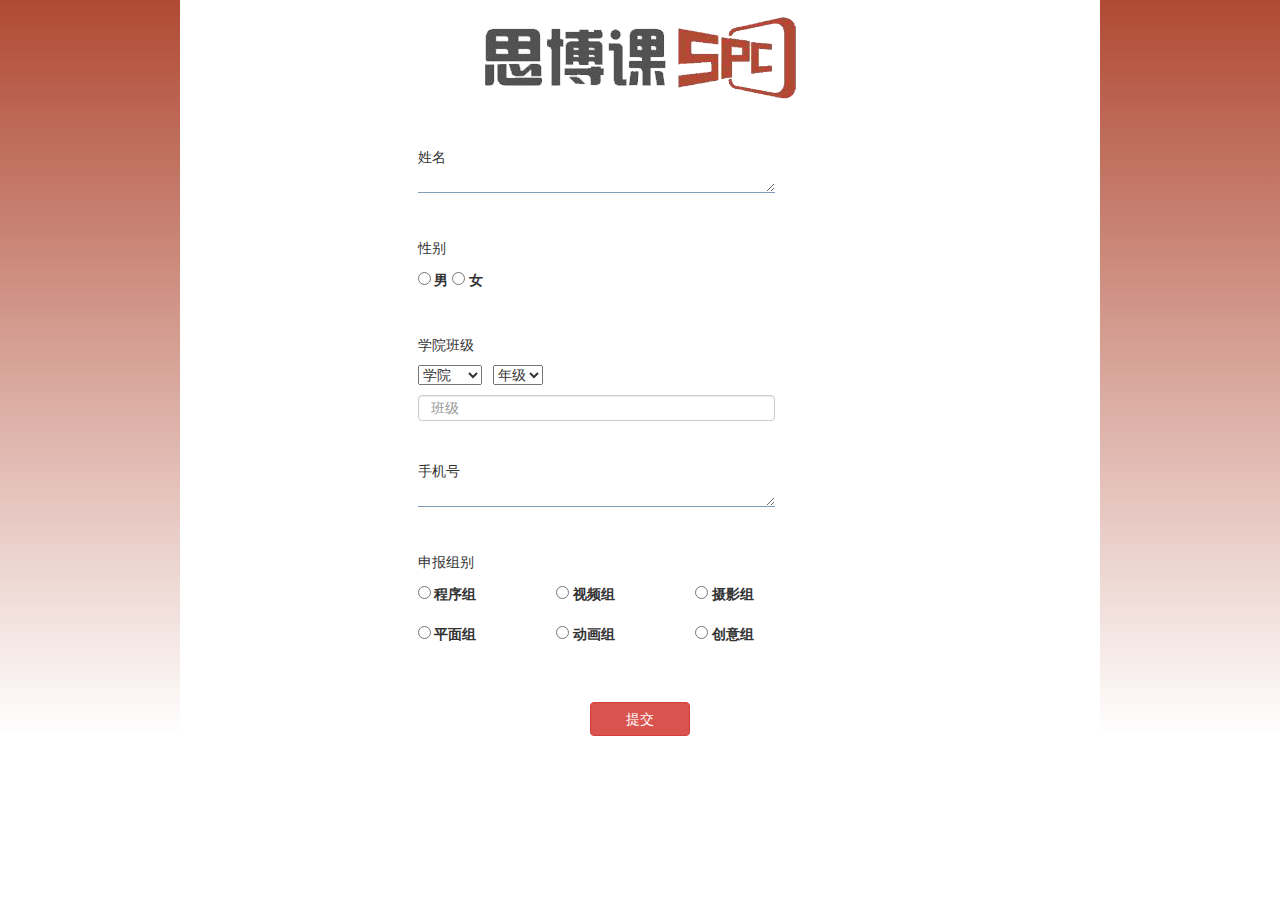
<file: spocweb 7.28/list.html>
<!doctype html>
<html>
<head>
<meta charset="utf-8">
<title>加入我们</title>
	<!-- Bootstrap core CSS -->
    <link href="css/bootstrap.min.css" rel="stylesheet">
    <link href="css/list_style.css" rel="stylesheet">
    <script src="js/bootstrap.min.js"></script>
    <script type="text/javascript" src="js/jquery.min.js"></script>
</head>

<body>
<div class="container-fluid bg">
<div class="container bg1">
	<center>
            <div class="bg2">
            	<div class="text-center"><img src="image/1_02.gif"></div>
            	<div class="list_top">姓名</div>
                <div>
                	<textarea class="underline textarea_style"></textarea>
                </div>
                <div class="list_top">性别</div>
                <div class="list_top1">
                	<input name="q2" value="1" type="radio">
                    <label for="q2_1">男</label>
                    <input name="q2" id="q2_2" value="2" type="radio">
                    <label for="q2_2">女</label>
                </div>
                <!--<div class="list_top">出生年月</div>
                <div>
                	<select name="year1"></select>
                    <select name="month1"></select>
                    <select name="day1"></select>
                    <script>
                        new YMDselect('year1','month1','day1');
                    </script>
                </div>-->
                <div  class="list_top">学院班级</div>
                <div class="list_top1">
                	<select id="s_province" name="s_province"></select>  
                    <select id="s_city" name="s_city" ></select>  
                    <script class="resources library" src="up_file/area.js" type="text/javascript"></script>
                    <script type="text/javascript">_init_area();</script>
                </div>
                <div class="list_top1">
                	<input type="email" class="form-control textarea_style" id="inputEmail3" placeholder="班级">
                </div>
                <div class="list_top">手机号</div>
                <div>
                	<textarea class="underline textarea_style"></textarea>
                </div>
                 <div class="list_top">申报组别</div>
                <div class="list_top1">
                	<ul class="list-unstyled" id="spoc_gruop">
                    	<li>
                        	<input value="1" type="radio">
                            <label>程序组</label>
                        </li>
                        <li>
                        	<input value="1" type="radio">
                            <label>视频组</label>
                        </li>
                        <li>
                        	<input value="1" type="radio">
                            <label>摄影组</label>
                        </li>
						<br><br>
                        <li>
                        	<input value="1" type="radio">
                            <label>平面组</label>
                        </li>
                        <li>
                        	<input value="1" type="radio">
                            <label>动画组</label>
                        </li>
                        <li>
                        	<input type="radio">
                            <label>创意组</label>
                        </li>
                    </ul>
                </div>
                <div class="list_top2 text-center">
                	<button type="button" class="btn btn-danger" style="width:100px;">提交</button>
                </div>
            </div>
            
            <!--<div class="image_wrap_right">
				<script>
					$(document).ready(function(){
					
					//图片显示插件
					
					$.imageFileVisible({wrapSelector: "#image-wrap",   
					
					fileSelector: "#file",
					
					width: 120,
					
					height: 150
					
					});
					
					});
					
                </script>
                <div id="image-wrap"></div>
                <input type="file" id="file">
            </div>-->
      </center>
</div>
</div>
</body>
</html>
</file>
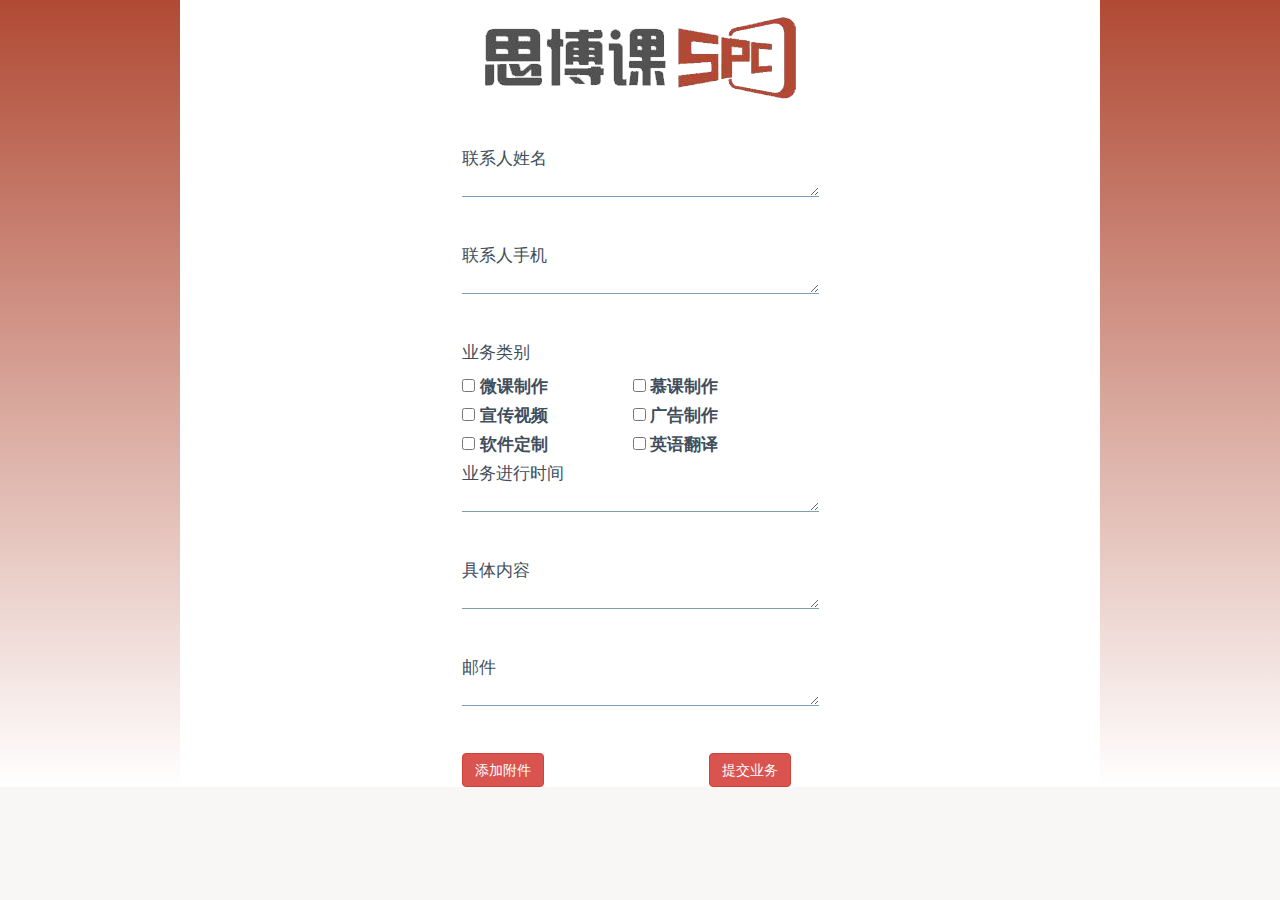
<file: spocweb 7.28/list2.html>
<!doctype html>
<html>
<head>
<meta charset="utf-8">
<meta http-equiv="X-UA-Compatible" content="IE=edge,chrome=1"> 
<meta name="viewport" content="width=device-width, initial-scale=1.0">
<title>业务申请</title>
	<!-- Bootstrap core CSS -->
    <link href="css/bootstrap.min.css" rel="stylesheet">
    <link href="up_file/default.css" rel="stylesheet">
    <link href="up_file/fileinput.css" media="all" rel="stylesheet">
    <link href="css/list_style.css" rel="stylesheet">
    <script src="js/jquery.min.js"></script>
	<script src="js/bootstrap.min.js"></script>
    <script src="up_file/fileinput.js"></script>
    <script src="up_file/fileinput_locale_zh.js"></script>
    
</head>

<body>
<div class="container-fluid bg">
<div class="container bg1">
	<center>
            <div class="bg3">
            	<div class="text-center"><img src="image/1_02.gif"></div>
            	<div class="list_top">联系人姓名</div>
                <div>
                	<textarea class="underline textarea_style"></textarea>
                </div>
            
                <div class="list_top">联系人手机</div>
                <div>
                	<textarea class="underline textarea_style"></textarea>
                </div>
                <div class="list_top">业务类别</div>
                <div>
                	<ul class="list-unstyled" id="spoc_work">
                    	<li>
                        	<input value="1" type="checkbox">
                            <label>微课制作</label>
                        </li>
                         <li>
                        	<input  value="1" type="checkbox">
                            <label>慕课制作</label>
                        </li>
                        <li>
                        	<input value="1" type="checkbox">
                            <label>宣传视频</label>
                        </li>
                        <li>
                        	<input value="1" type="checkbox">
                            <label>广告制作</label>
                        </li>
                        <li>
                        	<input value="1" type="checkbox">
                            <label>软件定制</label>
                        </li>
                        <li>
                        	<input value="1" type="checkbox">
                            <label>英语翻译</label>
                        </li>
                       
                    </ul>
                </div>
                <div  class="list_top">业务进行时间</div>
                <div>
                	<textarea class="underline textarea_style"></textarea>
                </div>
                <div class="list_top">具体内容</div>
                <div>
                	<textarea class="underline textarea_style"></textarea>
                </div>
                <div class="list_top">邮件</div>
                <div>
                	<textarea class="underline textarea_style"></textarea>
                </div>
                <div class="list_top">
                	<button type="button" class="btn btn-danger" data-toggle="modal" data-target="#myModal">添加附件</button>
                	<button type="submit" class="btn btn-danger" style="margin-left:45%;">提交业务</button>
                </div>
            </div>
            
      </center>
</div>
</div>

<!-- Modal -->
<div class="modal fade" id="myModal" tabindex="-1" role="dialog" aria-labelledby="myModalLabel">
  <div class="modal-dialog" role="document">
    <div class="modal-content">
      <div class="modal-header text-center">
        <button type="button" class="close" data-dismiss="modal" aria-label="Close"><span aria-hidden="true">&times;</span></button>
        <h4 class="modal-title" id="myModalLabel">附件提交</h4>
      </div>
      <div class="modal-body">
            <div class="htmleaf-container">
                <form>
                    <div class="form-group">
                        <input id="file-4" type="file" class="file" data-upload-url="#">
                    </div>
                </form>
             </div>
      </div>
      <div class="modal-footer">
        <button type="button" class="btn btn-default" data-dismiss="modal">Close</button>
        <button type="button" class="btn btn-primary">Save changes</button>
      </div>
    </div>
  </div>
</div>
    		
            
            
           
 			<script>
                	$("#file-4").fileinput({
						uploadExtraData: {kvId: '10'}
					});
					$(".btn-warning").on('click', function() {
						if ($('#file-4').attr('disabled')) {
							$('#file-4').fileinput('enable');
						} else {
							$('#file-4').fileinput('disable');
						}
					});    
					$(".btn-info").on('click', function() {
						$('#file-4').fileinput('refresh', {previewClass:'bg-info'});
					});
					   $(document).ready(function() {
						$("#test-upload").fileinput({
							'showPreview' : false,
							'allowedFileExtensions' : ['jpg', 'png','gif'],
							'elErrorContainer': '#errorBlock'
						});
					});
                </script>   	 		
                
                
                
                
				  <!--<script script type="text/javascript">
						function show()
						{
							var reader = new FileReader();
							reader.onload = function() 
							{
								alert(this.result)
							}
							var f = document.getElementById("filePicker").files[0];
							reader.readAsText(f);
						}
				  </script>
						<input type="file" name="file" id="filePicker"/>-->
   
</body>
</html>
</file>
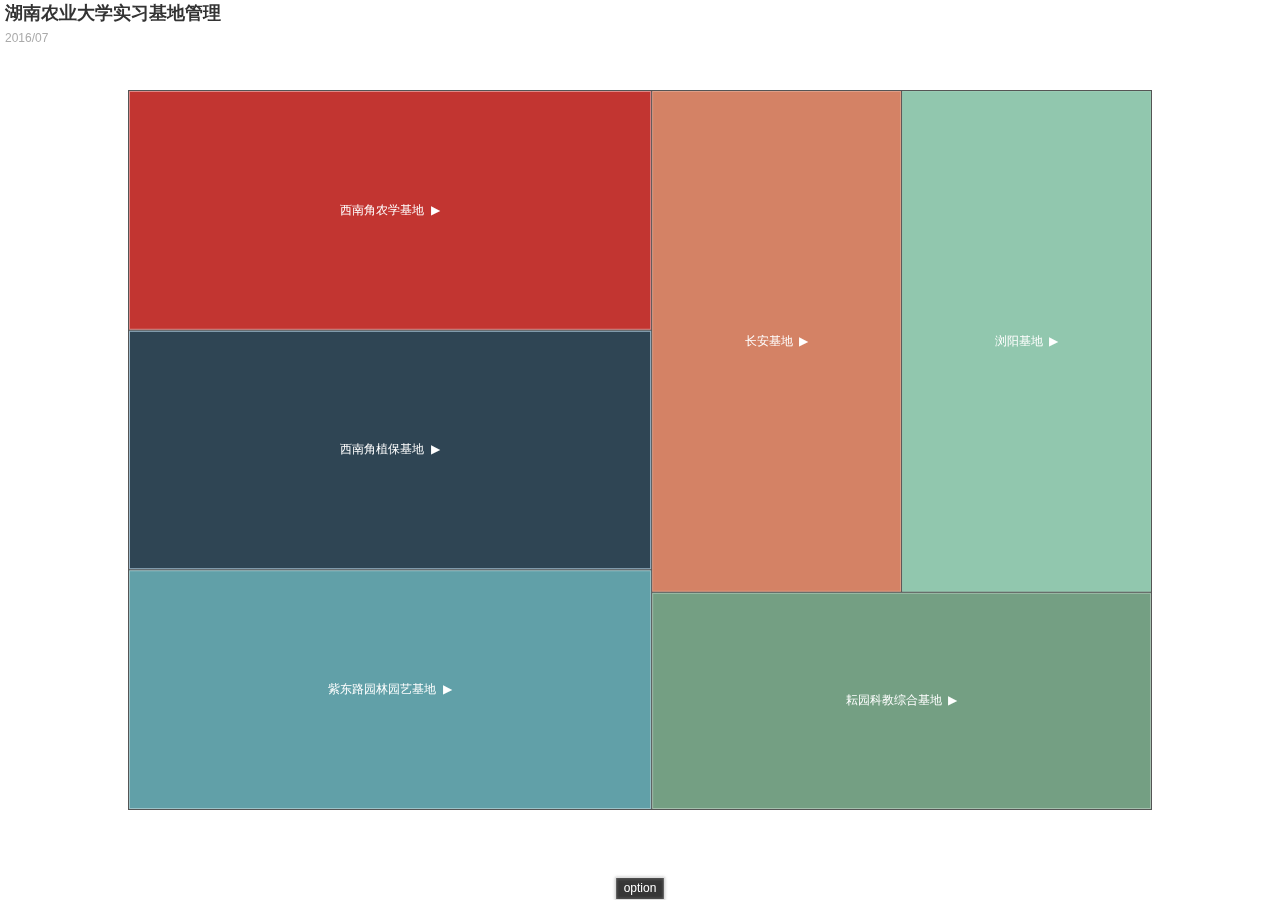
<file: 界面框架/treemap-drill-down.html>
﻿<!DOCTYPE html>
<html style="height: 100%">
   <head>
       <meta charset="utf-8">
   </head>
   <body style="height: 100%; margin: 0">
       <div id="container" style="height: 100%"></div>
       <script src="js/jquery.min.js"></script>
       <script src="js/echarts.min.js"></script>
       <script type="text/javascript">
var dom = document.getElementById("container");
var myChart = echarts.init(dom);

var uploadedDataURL = "data/ec-option-doc-statistics-201604.json";

myChart.showLoading();

$.getJSON(uploadedDataURL, function (rawData) {

    myChart.hideLoading();

    function convert(source, target, basePath) {
        for (var key in source) {
            var path = basePath ? (basePath + '.' + key) : key;
            if (key.match(/^\$/)) {
                //正则表达式，查看json对象属性名是否为空，递归返回
            }
            else {
                target.children = target.children || [];
                //如果target.children不存在，就把它定义成数组
                var child = {
                    name: path
                };
                target.children.push(child);
                convert(source[key], child, path);
            }
        }

        if (!target.children) {
            target.value = source.$count || 1;
        }
        else {
            target.children.push({
                name: basePath,
                value: source.$count
            });
        }
    }

    var data = [];

    convert(rawData, data, '');

    myChart.setOption(option = {
        title: {
            text: '湖南农业大学实习基地管理',
            subtext: '2016/07',
            left: 'leafDepth'
        },
        tooltip: {},
        series: [{
            name: 'option',
            type: 'treemap',
            visibleMin: 300,
            data: data.children,
            leafDepth: 1,
            levels: [
                {
                    itemStyle: {
                        normal: {
                            borderColor: '#555',
                            borderWidth: 1,
                            gapWidth: 1
                        }
                    }
                },
                {
                    colorSaturation: [0.3, 0.6],
                    itemStyle: {
                        normal: {
                            borderColorSaturation: 0.7,
                            gapWidth: 1,
                            borderWidth: 1
                        }
                    }
                },
                {
                    colorSaturation: [0.3, 0.5],
                    itemStyle: {
                        normal: {
                            borderColorSaturation: 0.6,
                            gapWidth: 1
                        }
                    }
                },
                {
                    colorSaturation: [0.3, 0.5]
                }
            ]
        }]
    })
});
       </script>
   </body>
</html>
</file>
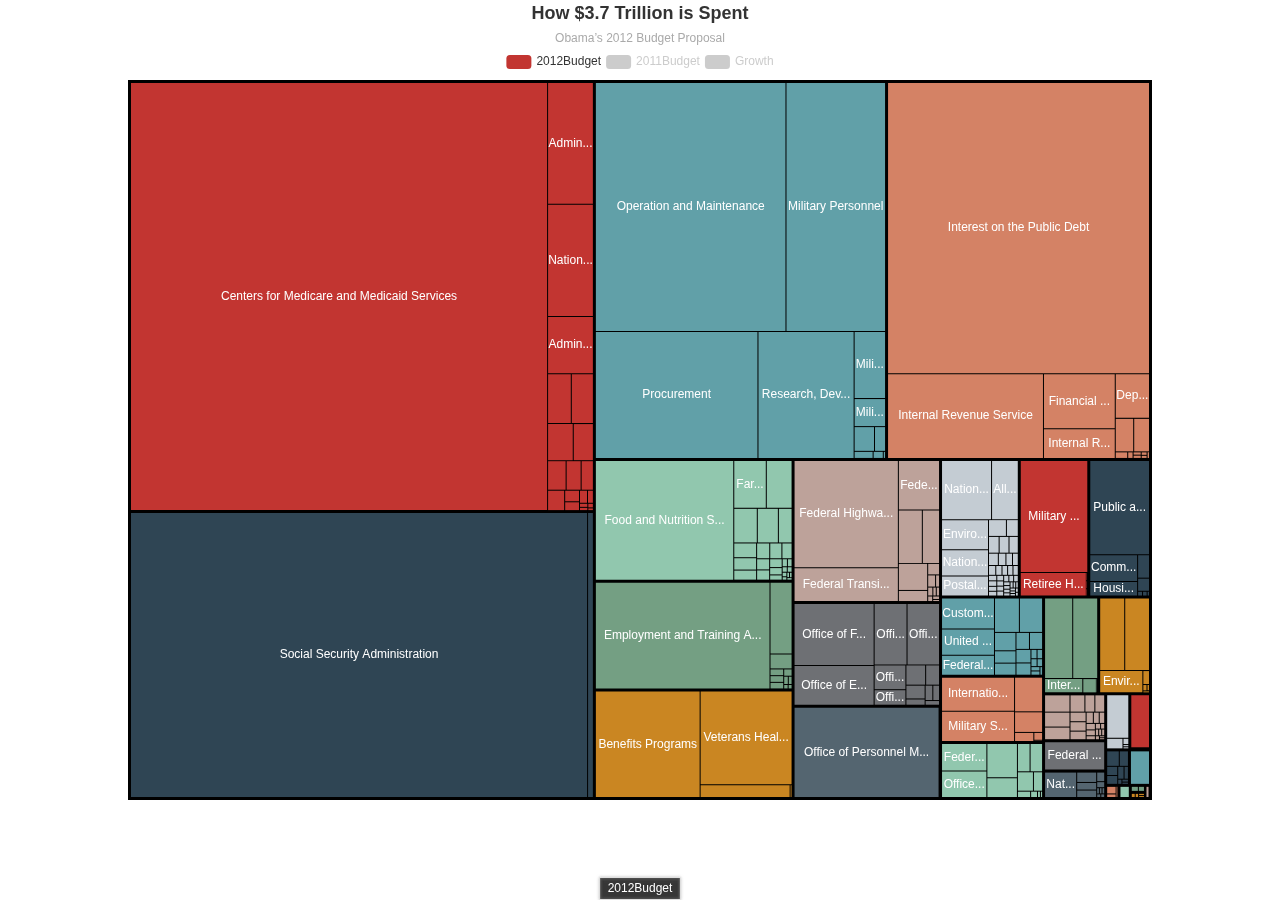
<file: 界面框架/treemap-obama.html>
﻿<!DOCTYPE html>
<html style="height: 100%">
   <head>
       <meta charset="utf-8">
   </head>
   <body style="height: 100%; margin: 0">
       <div id="container" style="height: 100%"></div>
       <script type="text/javascript" src="js/jquery.min.js"></script>
       <script type="text/javascript" src="js/echarts.min.js"></script>

       <script type="text/javascript">
var dom = document.getElementById("container");
var myChart = echarts.init(dom);
var app = {};
option = null;
myChart.showLoading();

var household_america_2012 = 113616229;
$.get('data/obama_budget_proposal_2012.json', function (obama_budget_2012) {
    myChart.hideLoading();

    var formatUtil;

    function buildData(mode, originList) {
        var out = [];

        for (var i = 0; i < originList.length; i++) {
            var node = originList[i];
            var newNode = out[i] = cloneNodeInfo(node);
            var value = newNode.value;

            if (!newNode) {
                continue;
            }

            // Calculate amount per household.
            value[3] = value[0] / household_america_2012;

            // if mode === 0 and mode === 2 do nothing
            if (mode === 1) {
                // Set 'Change from 2010' to value[0].
                var tmp = value[1];
                value[1] = value[0];
                value[0] = tmp;
            }

            if (node.children) {
                newNode.children = buildData(mode, node.children);
            }
        }

        return out;
    }

    function cloneNodeInfo(node) {
        if (!node) {
            return;
        }

        var newNode = {};
        newNode.name = node.name;
        newNode.id = node.id;
        newNode.discretion = node.discretion;
        newNode.value = (node.value || []).slice();
        return newNode;
    }

    function getLevelOption(mode) {
        return [
            {
                color: mode === 2
                    ? [
                        '#c23531', '#314656', '#61a0a8', '#dd8668',
                        '#91c7ae', '#6e7074', '#61a0a8', '#bda29a',
                        '#44525d', '#c4ccd3'
                    ]
                    : null,
                colorMappingBy: 'id',
                itemStyle: {
                    normal: {
                        borderWidth: 3,
                        gapWidth: 3
                    }
                }
            },
            {
                colorAlpha: mode === 2
                    ? [0.5, 1] : null,
                itemStyle: {
                    normal: {
                        gapWidth: 1
                    }
                }
            }
        ];
    }

    function isValidNumber(num) {
        return num != null && isFinite(num);
    }

    function getTooltipFormatter(mode) {
        var amountIndex = mode === 1 ? 1 : 0;
        var amountIndex2011 = mode === 1 ? 0 : 1;

        return function (info) {
            var value = info.value;

            var amount = value[amountIndex];
            amount = isValidNumber(amount)
                ? formatUtil.addCommas(amount * 1000) + '$'
                : '-';

            var amount2011 = value[amountIndex2011];
            amount2011 = isValidNumber(amount2011)
                ? formatUtil.addCommas(amount2011 * 1000) + '$'
                : '-';

            var perHousehold = value[3];
            perHousehold = isValidNumber(perHousehold)
                ? formatUtil.addCommas((+perHousehold.toFixed(4)) * 1000) + '$'
                : '-';

            var change = value[2];
            change = isValidNumber(change)
                ? change.toFixed(2) + '%'
                : '-';

            return [
                '<div class="tooltip-title">' + formatUtil.encodeHTML(info.name) + '</div>',
                '2012 Amount: &nbsp;&nbsp;' + amount + '<br>',
                'Per Household: &nbsp;&nbsp;' + perHousehold + '<br>',
                '2011 Amount: &nbsp;&nbsp;' + amount2011 + '<br>',
                'Change From 2011: &nbsp;&nbsp;' + change
            ].join('');
        };
    }

    function createSeriesCommon() {
        return {
            type: 'treemap',
            label: {
                show: true,
                formatter: "{b}",
                normal: {
                    textStyle: {
                        ellipsis: true
                    }
                }
            },
            itemStyle: {
                normal: {
                    borderColor: 'black'
                }
            },
            levels: getLevelOption(0)
        };
    }

    formatUtil = echarts.format;
    var modes = ['2012Budget', '2011Budget', 'Growth'];

    myChart.setOption(option = {
        title: {
            left: 'center',
            text: 'How $3.7 Trillion is Spent',
            subtext: 'Obama’s 2012 Budget Proposal'
        },

        legend: {
            data: modes,
            selectedMode: 'single',
            top: 50,
            itemGap: 5
        },

        tooltip: {
            formatter: getTooltipFormatter(0)
        },

        series: modes.map(function (mode, idx) {
            var seriesOpt = createSeriesCommon();
            seriesOpt.name = mode;
            seriesOpt.top = 80;
            seriesOpt.visualDimension = idx === 2 ? 2 : null;
            seriesOpt.data = buildData(idx, obama_budget_2012);
            seriesOpt.levels = getLevelOption(idx);
            return seriesOpt;
        })
    });
});
if (option && typeof option === "object") {
    myChart.setOption(option, true);
}
       </script>
   </body>
</html>
</file>
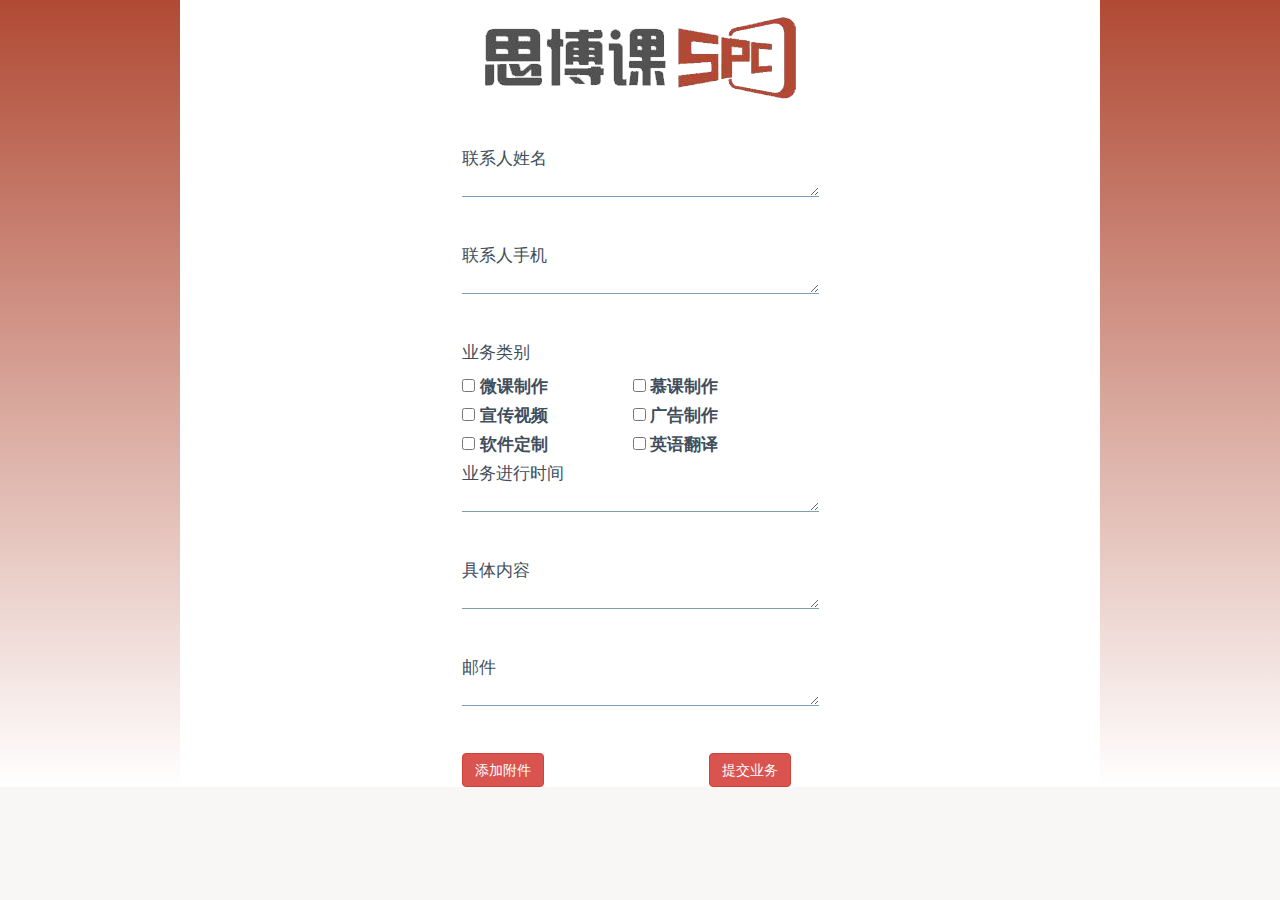
<file: 后台程序/Spocweb/WebRoot/list2.html>
<!doctype html>
<html>
<head>
<meta charset="utf-8">
<meta http-equiv="X-UA-Compatible" content="IE=edge,chrome=1"> 
<meta name="viewport" content="width=device-width, initial-scale=1.0">
<title>业务申请</title>
	<!-- Bootstrap core CSS -->
    <link href="css/bootstrap.min.css" rel="stylesheet">
    <link href="up_file/default.css" rel="stylesheet">
    <link href="up_file/fileinput.css" media="all" rel="stylesheet">
    <link href="css/list_style.css" rel="stylesheet">
    <script src="js/jquery.min.js"></script>
	<script src="js/bootstrap.min.js"></script>
    <script src="up_file/fileinput.js"></script>
    <script src="up_file/fileinput_locale_zh.js"></script>
    
</head>

<body>
<div class="container-fluid bg">
<div class="container bg1">
	<center>
            <div class="bg3">
            	<div class="text-center"><img src="image/1_02.gif"></div>
            	<div class="list_top">联系人姓名</div>
                <div>
                	<textarea class="underline textarea_style"></textarea>
                </div>
            
                <div class="list_top">联系人手机</div>
                <div>
                	<textarea class="underline textarea_style"></textarea>
                </div>
                <div class="list_top">业务类别</div>
                <div>
                	<ul class="list-unstyled" id="spoc_work">
                    	<li>
                        	<input value="1" type="checkbox">
                            <label>微课制作</label>
                        </li>
                         <li>
                        	<input  value="1" type="checkbox">
                            <label>慕课制作</label>
                        </li>
                        <li>
                        	<input value="1" type="checkbox">
                            <label>宣传视频</label>
                        </li>
                        <li>
                        	<input value="1" type="checkbox">
                            <label>广告制作</label>
                        </li>
                        <li>
                        	<input value="1" type="checkbox">
                            <label>软件定制</label>
                        </li>
                        <li>
                        	<input value="1" type="checkbox">
                            <label>英语翻译</label>
                        </li>
                       
                    </ul>
                </div>
                <div  class="list_top">业务进行时间</div>
                <div>
                	<textarea class="underline textarea_style"></textarea>
                </div>
                <div class="list_top">具体内容</div>
                <div>
                	<textarea class="underline textarea_style"></textarea>
                </div>
                <div class="list_top">邮件</div>
                <div>
                	<textarea class="underline textarea_style"></textarea>
                </div>
                <div class="list_top">
                	<button type="button" class="btn btn-danger" data-toggle="modal" data-target="#myModal">添加附件</button>
                	<button type="button" class="btn btn-danger" style="margin-left:45%;">提交业务</button>
                </div>
            </div>
            
      </center>
</div>
</div>

<!-- Modal -->
<div class="modal fade" id="myModal" tabindex="-1" role="dialog" aria-labelledby="myModalLabel">
  <div class="modal-dialog" role="document">
    <div class="modal-content">
      <div class="modal-header text-center">
        <button type="button" class="close" data-dismiss="modal" aria-label="Close"><span aria-hidden="true">&times;</span></button>
        <h4 class="modal-title" id="myModalLabel">附件提交</h4>
      </div>
      <div class="modal-body">
            <div class="htmleaf-container">
                <form>
                    <div class="form-group">
                        <input id="file-4" type="file" class="file" data-upload-url="#">
                    </div>
                </form>
             </div>
      </div>
      <div class="modal-footer">
        <button type="button" class="btn btn-default" data-dismiss="modal">Close</button>
        <button type="button" class="btn btn-primary">Save changes</button>
      </div>
    </div>
  </div>
</div>
    		
            
            
           
 			<script>
                	$("#file-4").fileinput({
						uploadExtraData: {kvId: '10'}
					});
					$(".btn-warning").on('click', function() {
						if ($('#file-4').attr('disabled')) {
							$('#file-4').fileinput('enable');
						} else {
							$('#file-4').fileinput('disable');
						}
					});    
					$(".btn-info").on('click', function() {
						$('#file-4').fileinput('refresh', {previewClass:'bg-info'});
					});
					   $(document).ready(function() {
						$("#test-upload").fileinput({
							'showPreview' : false,
							'allowedFileExtensions' : ['jpg', 'png','gif'],
							'elErrorContainer': '#errorBlock'
						});
					});
                </script>   	 		
                
                
                
                
				  <!--<script script type="text/javascript">
						function show()
						{
							var reader = new FileReader();
							reader.onload = function() 
							{
								alert(this.result)
							}
							var f = document.getElementById("filePicker").files[0];
							reader.readAsText(f);
						}
				  </script>
						<input type="file" name="file" id="filePicker"/>-->
   
</body>
</html>
</file>
<file: spocweb 7.28/css/list_style.css>
@charset "utf-8";
/* CSS Document */
.underline {
    background-color: transparent;
    border: 0;
    border-bottom: solid 1px #7F9DB9;
}
.list_top{
	margin-top:40px;}
.list_top1{
	margin-top:10px;}
.list_top2{
	margin-top:80px;}
.bg{
/*	background:url(../img/oldbg2-bg.jpg);
	background-color: rgb(221, 244, 255);
	background-repeat: repeat-x;*/
	background: linear-gradient(#b04a34, white);}
.bg1{
	background: white;
	width:920px;
	}
.bg2{
	text-align:left;
	width:50%;
	}
#spoc_gruop li{
	padding-right:80px;
	float:left;
	}
#spoc_work li{
	padding-right:85px;
	float:left;
	}
.bg3{
	text-align:left;
	width:40%;
	}
.textarea_style{
	 overflow: auto;
	 width: 357px;
	 height: 26px;}

@media screen and (max-width: 970px) {
	.bg{
/*	background:url(../img/oldbg2-bg.jpg);
	background-color: rgb(221, 244, 255);
	background-repeat: repeat-x;*/
	background: #fff;}
.bg1{
	width:920px;
	float:left;
	}
.bg2{
	text-align:left;
	width:50%;
	float:left;
	}
.bg3{
	text-align:left;
	width:40%;
	float:left;
	}
    
}
</file>
<file: spocweb 7.28/up_file/default.css>
@import url(http://fonts.useso.com/css?family=Raleway:200,500,700,800);
@font-face {
	font-family: 'icomoon';
	src:url('../fonts/icomoon.eot?rretjt');
	src:url('../fonts/icomoon.eot?#iefixrretjt') format('embedded-opentype'),
		url('../fonts/icomoon.woff?rretjt') format('woff'),
		url('../fonts/icomoon.ttf?rretjt') format('truetype'),
		url('../fonts/icomoon.svg?rretjt#icomoon') format('svg');
	font-weight: normal;
	font-style: normal;
}

[class^="icon-"], [class*=" icon-"] {
	font-family: 'icomoon';
	speak: none;
	font-style: normal;
	font-weight: normal;
	font-variant: normal;
	text-transform: none;
	line-height: 1;

	/* Better Font Rendering =========== */
	-webkit-font-smoothing: antialiased;
	-moz-osx-font-smoothing: grayscale;
}

body, html { font-size: 100%; 	padding: 0; margin: 0;}

/* Reset */
*,
*:after,
*:before {
	-webkit-box-sizing: border-box;
	-moz-box-sizing: border-box;
	box-sizing: border-box;
}

/* Clearfix hack by Nicolas Gallagher: http://nicolasgallagher.com/micro-clearfix-hack/ */
.clearfix:before,
.clearfix:after {
	content: " ";
	display: table;
}

.clearfix:after {
	clear: both;
}

body{
	background: #f9f7f6;
	color: #404d5b;
	font-weight: 500;
	font-size: 1.05em;
	font-family: "Segoe UI", "Lucida Grande", Helvetica, Arial, "Microsoft YaHei", FreeSans, Arimo, "Droid Sans", "wenquanyi micro hei", "Hiragino Sans GB", "Hiragino Sans GB W3", "FontAwesome", sans-serif;
}
a{color: #2fa0ec;text-decoration: none;outline: none;}
a:hover,a:focus{color:#74777b;}

.htmleaf-container{
	margin: 0 auto;
	overflow: hidden;
}

.bgcolor-1 { background: #f0efee; }
.bgcolor-2 { background: #f9f9f9; }
.bgcolor-3 { background: #e8e8e8; }/*light grey*/
.bgcolor-4 { background: #2f3238; color: #fff; }/*Dark grey*/
.bgcolor-5 { background: #df6659; color: #521e18; }/*pink1*/
.bgcolor-6 { background: #2fa8ec; }/*sky blue*/
.bgcolor-7 { background: #d0d6d6; }/*White tea*/
.bgcolor-8 { background: #3d4444; color: #fff; }/*Dark grey2*/
.bgcolor-9 { background: #ef3f52; color: #fff;}/*pink2*/
.bgcolor-10{ background: #64448f; color: #fff;}/*Violet*/
.bgcolor-11{ background: #3755ad; color: #fff;}/*dark blue*/
.bgcolor-12{ background: #3498DB; color: #fff;}/*light blue*/
/* Header */
.htmleaf-header{
	padding: 1em 190px 1em;
	letter-spacing: -1px;
	text-align: center;
}
.htmleaf-header h1 {
	font-weight: 600;
	font-size: 2em;
	line-height: 1;
	margin-bottom: 0;
	font-family: "Segoe UI", "Lucida Grande", Helvetica, Arial, "Microsoft YaHei", FreeSans, Arimo, "Droid Sans", "wenquanyi micro hei", "Hiragino Sans GB", "Hiragino Sans GB W3", "FontAwesome", sans-serif;
}
.htmleaf-header h1 span {
	font-family: "Segoe UI", "Lucida Grande", Helvetica, Arial, "Microsoft YaHei", FreeSans, Arimo, "Droid Sans", "wenquanyi micro hei", "Hiragino Sans GB", "Hiragino Sans GB W3", "FontAwesome", sans-serif;
	display: block;
	font-size: 60%;
	font-weight: 400;
	padding: 0.8em 0 0.5em 0;
	color: #c3c8cd;
}
/*nav*/
.htmleaf-demo a{color: #1d7db1;text-decoration: none;}
.htmleaf-demo{width: 100%;padding-bottom: 1.2em;}
.htmleaf-demo a{display: inline-block;margin: 0.5em;padding: 0.6em 1em;border: 3px solid #1d7db1;font-weight: 700;}
.htmleaf-demo a:hover{opacity: 0.6;}
.htmleaf-demo a.current{background:#1d7db1;color: #fff; }
/* Top Navigation Style */
.htmleaf-links {
	position: relative;
	display: inline-block;
	white-space: nowrap;
	font-size: 1.5em;
	text-align: center;
}

.htmleaf-links::after {
	position: absolute;
	top: 0;
	left: 50%;
	margin-left: -1px;
	width: 2px;
	height: 100%;
	background: #dbdbdb;
	content: '';
	-webkit-transform: rotate3d(0,0,1,22.5deg);
	transform: rotate3d(0,0,1,22.5deg);
}

.htmleaf-icon {
	display: inline-block;
	margin: 0.5em;
	padding: 0em 0;
	width: 1.5em;
	text-decoration: none;
}

.htmleaf-icon span {
	display: none;
}

.htmleaf-icon:before {
	margin: 0 5px;
	text-transform: none;
	font-weight: normal;
	font-style: normal;
	font-variant: normal;
	font-family: 'icomoon';
	line-height: 1;
	speak: none;
	-webkit-font-smoothing: antialiased;
}
/* footer */
.htmleaf-footer{width: 100%;padding-top: 10px;}
.htmleaf-small{font-size: 0.8em;}
.center{text-align: center;}
/****/
.related {
	color: #fff;
	background: #333;
	text-align: center;
	font-size: 1.25em;
	padding: 0.5em 0;
	overflow: hidden;
}

.related > a {
	vertical-align: top;
	width: calc(100% - 20px);
	max-width: 340px;
	display: inline-block;
	text-align: center;
	margin: 20px 10px;
	padding: 25px;
	font-family: "Segoe UI", "Lucida Grande", Helvetica, Arial, "Microsoft YaHei", FreeSans, Arimo, "Droid Sans", "wenquanyi micro hei", "Hiragino Sans GB", "Hiragino Sans GB W3", "FontAwesome", sans-serif;
}
.related a {
	display: inline-block;
	text-align: left;
	margin: 20px auto;
	padding: 10px 20px;
	opacity: 0.8;
	-webkit-transition: opacity 0.3s;
	transition: opacity 0.3s;
	-webkit-backface-visibility: hidden;
}

.related a:hover,
.related a:active {
	opacity: 1;
}

.related a img {
	max-width: 100%;
	opacity: 0.8;
	border-radius: 4px;
}
.related a:hover img,
.related a:active img {
	opacity: 1;
}
.related h3{font-family: "Microsoft YaHei", sans-serif;}
.related a h3 {
	font-weight: 300;
	margin-top: 0.15em;
	color: #fff;
}
/* icomoon */
.icon-htmleaf-home-outline:before {
	content: "\e5000";
}

.icon-htmleaf-arrow-forward-outline:before {
	content: "\e5001";
}

@media screen and (max-width: 50em) {
	.htmleaf-header {
		padding: 3em 10% 4em;
	}
	.htmleaf-header h1 {
        font-size:2em;
    }
}


@media screen and (max-width: 40em) {
	.htmleaf-header h1 {
		font-size: 1.5em;
	}
}

@media screen and (max-width: 30em) {
    .htmleaf-header h1 {
        font-size:1.2em;
    }
}
</file>
<file: 后台程序/Spocweb/WebRoot/up_file/default.css>
@import url(http://fonts.useso.com/css?family=Raleway:200,500,700,800);
@font-face {
	font-family: 'icomoon';
	src:url('../fonts/icomoon.eot?rretjt');
	src:url('../fonts/icomoon.eot?#iefixrretjt') format('embedded-opentype'),
		url('../fonts/icomoon.woff?rretjt') format('woff'),
		url('../fonts/icomoon.ttf?rretjt') format('truetype'),
		url('../fonts/icomoon.svg?rretjt#icomoon') format('svg');
	font-weight: normal;
	font-style: normal;
}

[class^="icon-"], [class*=" icon-"] {
	font-family: 'icomoon';
	speak: none;
	font-style: normal;
	font-weight: normal;
	font-variant: normal;
	text-transform: none;
	line-height: 1;

	/* Better Font Rendering =========== */
	-webkit-font-smoothing: antialiased;
	-moz-osx-font-smoothing: grayscale;
}

body, html { font-size: 100%; 	padding: 0; margin: 0;}

/* Reset */
*,
*:after,
*:before {
	-webkit-box-sizing: border-box;
	-moz-box-sizing: border-box;
	box-sizing: border-box;
}

/* Clearfix hack by Nicolas Gallagher: http://nicolasgallagher.com/micro-clearfix-hack/ */
.clearfix:before,
.clearfix:after {
	content: " ";
	display: table;
}

.clearfix:after {
	clear: both;
}

body{
	background: #f9f7f6;
	color: #404d5b;
	font-weight: 500;
	font-size: 1.05em;
	font-family: "Segoe UI", "Lucida Grande", Helvetica, Arial, "Microsoft YaHei", FreeSans, Arimo, "Droid Sans", "wenquanyi micro hei", "Hiragino Sans GB", "Hiragino Sans GB W3", "FontAwesome", sans-serif;
}
a{color: #2fa0ec;text-decoration: none;outline: none;}
a:hover,a:focus{color:#74777b;}

.htmleaf-container{
	margin: 0 auto;
	overflow: hidden;
}

.bgcolor-1 { background: #f0efee; }
.bgcolor-2 { background: #f9f9f9; }
.bgcolor-3 { background: #e8e8e8; }/*light grey*/
.bgcolor-4 { background: #2f3238; color: #fff; }/*Dark grey*/
.bgcolor-5 { background: #df6659; color: #521e18; }/*pink1*/
.bgcolor-6 { background: #2fa8ec; }/*sky blue*/
.bgcolor-7 { background: #d0d6d6; }/*White tea*/
.bgcolor-8 { background: #3d4444; color: #fff; }/*Dark grey2*/
.bgcolor-9 { background: #ef3f52; color: #fff;}/*pink2*/
.bgcolor-10{ background: #64448f; color: #fff;}/*Violet*/
.bgcolor-11{ background: #3755ad; color: #fff;}/*dark blue*/
.bgcolor-12{ background: #3498DB; color: #fff;}/*light blue*/
/* Header */
.htmleaf-header{
	padding: 1em 190px 1em;
	letter-spacing: -1px;
	text-align: center;
}
.htmleaf-header h1 {
	font-weight: 600;
	font-size: 2em;
	line-height: 1;
	margin-bottom: 0;
	font-family: "Segoe UI", "Lucida Grande", Helvetica, Arial, "Microsoft YaHei", FreeSans, Arimo, "Droid Sans", "wenquanyi micro hei", "Hiragino Sans GB", "Hiragino Sans GB W3", "FontAwesome", sans-serif;
}
.htmleaf-header h1 span {
	font-family: "Segoe UI", "Lucida Grande", Helvetica, Arial, "Microsoft YaHei", FreeSans, Arimo, "Droid Sans", "wenquanyi micro hei", "Hiragino Sans GB", "Hiragino Sans GB W3", "FontAwesome", sans-serif;
	display: block;
	font-size: 60%;
	font-weight: 400;
	padding: 0.8em 0 0.5em 0;
	color: #c3c8cd;
}
/*nav*/
.htmleaf-demo a{color: #1d7db1;text-decoration: none;}
.htmleaf-demo{width: 100%;padding-bottom: 1.2em;}
.htmleaf-demo a{display: inline-block;margin: 0.5em;padding: 0.6em 1em;border: 3px solid #1d7db1;font-weight: 700;}
.htmleaf-demo a:hover{opacity: 0.6;}
.htmleaf-demo a.current{background:#1d7db1;color: #fff; }
/* Top Navigation Style */
.htmleaf-links {
	position: relative;
	display: inline-block;
	white-space: nowrap;
	font-size: 1.5em;
	text-align: center;
}

.htmleaf-links::after {
	position: absolute;
	top: 0;
	left: 50%;
	margin-left: -1px;
	width: 2px;
	height: 100%;
	background: #dbdbdb;
	content: '';
	-webkit-transform: rotate3d(0,0,1,22.5deg);
	transform: rotate3d(0,0,1,22.5deg);
}

.htmleaf-icon {
	display: inline-block;
	margin: 0.5em;
	padding: 0em 0;
	width: 1.5em;
	text-decoration: none;
}

.htmleaf-icon span {
	display: none;
}

.htmleaf-icon:before {
	margin: 0 5px;
	text-transform: none;
	font-weight: normal;
	font-style: normal;
	font-variant: normal;
	font-family: 'icomoon';
	line-height: 1;
	speak: none;
	-webkit-font-smoothing: antialiased;
}
/* footer */
.htmleaf-footer{width: 100%;padding-top: 10px;}
.htmleaf-small{font-size: 0.8em;}
.center{text-align: center;}
/****/
.related {
	color: #fff;
	background: #333;
	text-align: center;
	font-size: 1.25em;
	padding: 0.5em 0;
	overflow: hidden;
}

.related > a {
	vertical-align: top;
	width: calc(100% - 20px);
	max-width: 340px;
	display: inline-block;
	text-align: center;
	margin: 20px 10px;
	padding: 25px;
	font-family: "Segoe UI", "Lucida Grande", Helvetica, Arial, "Microsoft YaHei", FreeSans, Arimo, "Droid Sans", "wenquanyi micro hei", "Hiragino Sans GB", "Hiragino Sans GB W3", "FontAwesome", sans-serif;
}
.related a {
	display: inline-block;
	text-align: left;
	margin: 20px auto;
	padding: 10px 20px;
	opacity: 0.8;
	-webkit-transition: opacity 0.3s;
	transition: opacity 0.3s;
	-webkit-backface-visibility: hidden;
}

.related a:hover,
.related a:active {
	opacity: 1;
}

.related a img {
	max-width: 100%;
	opacity: 0.8;
	border-radius: 4px;
}
.related a:hover img,
.related a:active img {
	opacity: 1;
}
.related h3{font-family: "Microsoft YaHei", sans-serif;}
.related a h3 {
	font-weight: 300;
	margin-top: 0.15em;
	color: #fff;
}
/* icomoon */
.icon-htmleaf-home-outline:before {
	content: "\e5000";
}

.icon-htmleaf-arrow-forward-outline:before {
	content: "\e5001";
}

@media screen and (max-width: 50em) {
	.htmleaf-header {
		padding: 3em 10% 4em;
	}
	.htmleaf-header h1 {
        font-size:2em;
    }
}


@media screen and (max-width: 40em) {
	.htmleaf-header h1 {
		font-size: 1.5em;
	}
}

@media screen and (max-width: 30em) {
    .htmleaf-header h1 {
        font-size:1.2em;
    }
}
</file>
<file: 后台程序/Spocweb/WebRoot/css/list_style.css>
@charset "utf-8";
/* CSS Document */
.underline {
    background-color: transparent;
    border: 0;
    border-bottom: solid 1px #7F9DB9;
}
.list_top{
	margin-top:40px;}
.list_top1{
	margin-top:10px;}
.list_top2{
	margin-top:80px;}
.bg{
/*	background:url(../img/oldbg2-bg.jpg);
	background-color: rgb(221, 244, 255);
	background-repeat: repeat-x;*/
	background: linear-gradient(#b04a34, white);}
.bg1{
	background: white;
	width:920px;
	}
.bg2{
	text-align:left;
	width:50%;
	}
#spoc_gruop li{
	padding-right:80px;
	float:left;
	}
#spoc_work li{
	padding-right:85px;
	float:left;
	}
.bg3{
	text-align:left;
	width:40%;
	}
.textarea_style{
	 overflow: auto;
	 width: 357px;
	 height: 26px;}

@media screen and (max-width: 970px) {
	.bg{
/*	background:url(../img/oldbg2-bg.jpg);
	background-color: rgb(221, 244, 255);
	background-repeat: repeat-x;*/
	background: #fff;}
.bg1{
	width:920px;
	float:left;
	}
.bg2{
	text-align:left;
	width:50%;
	float:left;
	}
.bg3{
	text-align:left;
	width:40%;
	float:left;
	}
    
}
</file>
<file: spocweb 7.28/up_file/fileinput.css>
/*!
 * @copyright Copyright &copy; Kartik Visweswaran, Krajee.com, 2014 - 2015
 * @package bootstrap-fileinput
 * @version 4.1.9
 *
 * File input styling for Bootstrap 3.0
 * Built for Yii Framework 2.0
 * Author: Kartik Visweswaran
 * Year: 2015
 * For more Yii related demos visit http://demos.krajee.com
 */
.file-input {
    overflow-x: auto;
}

.file-loading {
    top: 0;
    right: 0;
    width: 25px;
    height: 25px;
    font-size: 999px;
    text-align: right;
    color: #fff;
    background: transparent url('../img/loading.gif') top left no-repeat;
    border: none;
}

.btn-file {
    position: relative;
    overflow: hidden;
}

.btn-file input[type=file] {
    position: absolute;
    top: 0;
    right: 0;
    min-width: 100%;
    min-height: 100%;
    text-align: right;
    opacity: 0;
    filter: alpha(opacity=0);
    opacity: 0;
    background: none repeat scroll 0 0 transparent;
    cursor: inherit;
    display: block;
}

.file-caption .glyphicon {
    display: inline-block;
    min-width: 18px;
    margin-top: 2px;
}

.file-caption-name {
    display: inline-block;
    overflow: hidden;
    max-height: 20px;
    padding-right: 10px;
    word-break: break-all;
}

.file-caption-ellipsis {
    position: absolute;
    right: 10px;
    margin-top: -6px;
    font-size: 1.2em;
    display: none;
    font-weight: bold;
    cursor: default;
}

.kv-has-ellipsis .file-caption-ellipsis {
    display: inline;
}

.kv-has-ellipsis {
    padding-right: 17px;
}

.kv-search-container .kv-search-clear {
    position: absolute;
    padding: 10px;
    right: 0px;
}

.file-error-message {
    background-color: #f2dede;
    color: #a94442;
    text-align: center;
    border-radius: 5px;
    padding: 5px;
}

.file-error-message pre, .file-error-message ul {
    margin: 5px 0;
    text-align: left;
}

.file-caption-disabled {
    background-color: #EEEEEE;
    cursor: not-allowed;
    opacity: 1;
}

.file-input .btn[disabled], .file-input .btn .disabled {
    cursor: not-allowed;
}

.file-preview {
    border-radius: 5px;
    border: 1px solid #ddd;
    padding: 5px;
    width: 100%;
    margin-bottom: 5px;
}

.file-preview-frame {
    display: table;
    margin: 8px;
    height: 160px;
    border: 1px solid #ddd;
    box-shadow: 1px 1px 5px 0px #a2958a;
    padding: 6px;
    float: left;
    text-align: center;
    vertical-align: middle;
}

.file-preview-frame:hover {
    box-shadow: 3px 3px 5px 0px #333;
}

.file-preview-image {
    height: 160px;
    vertical-align: text-center;
}

.file-preview-text {
    width: 160px;
    color: #428bca;
    font-size: 11px;
    text-align: center;
}

.file-preview-other {
    padding-top: 48px;
    text-align: center;
}

.file-preview-other i {
    font-size: 2.4em;
}

.file-other-error {
    width: 100%;
    padding-top: 30px;
    text-align: right
}

.file-input-new .file-preview, .file-input-new .close, .file-input-new .glyphicon-file,
.file-input-new .fileinput-remove-button, .file-input-new .fileinput-upload-button,
.file-input-ajax-new .fileinput-remove-button, .file-input-ajax-new .fileinput-upload-button {
    display: none;
}

.loading {
    background: transparent url('../img/loading.gif') no-repeat scroll center center content-box !important;
}

.wrap-indicator {
    font-weight: bold;
    color: #245269;
    cursor: pointer;
}

.file-actions {
    text-align: left;
}

.file-footer-buttons {
    float: right;
}

.file-thumbnail-footer .file-caption-name {
    padding-top: 4px;
    font-size: 11px;
    color: #777;
}

.file-upload-indicator {
    padding-top: 2px;
    cursor: default;
}

.file-upload-indicator:hover {
    font-size: 1.2em;
    font-weight: bold;
    padding-top: 0;
}

.file-drop-zone {
    border: 1px dashed #aaa;
    border-radius: 4px;
    height: 100%;
    text-align: center;
    vertical-align: middle;
    margin: 12px 15px 12px 12px;
    padding: 5px;
}

.file-drop-zone-title {
    color: #aaa;
    font-size: 40px;
    padding: 85px 10px;
}

.highlighted {
    border: 2px dashed #999 !important;
    background-color: #f0f0f0;
}

.file-uploading {
    background-image: url('../img/loading-sm.gif');
    background-position: center bottom 10px;
    background-repeat: no-repeat;
    opacity: 0.6;
}

.file-icon-large {
    font-size: 1.2em;
}
</file>
<file: 后台程序/Spocweb/WebRoot/up_file/fileinput.css>
/*!
 * @copyright Copyright &copy; Kartik Visweswaran, Krajee.com, 2014 - 2015
 * @package bootstrap-fileinput
 * @version 4.1.9
 *
 * File input styling for Bootstrap 3.0
 * Built for Yii Framework 2.0
 * Author: Kartik Visweswaran
 * Year: 2015
 * For more Yii related demos visit http://demos.krajee.com
 */
.file-input {
    overflow-x: auto;
}

.file-loading {
    top: 0;
    right: 0;
    width: 25px;
    height: 25px;
    font-size: 999px;
    text-align: right;
    color: #fff;
    background: transparent url('../img/loading.gif') top left no-repeat;
    border: none;
}

.btn-file {
    position: relative;
    overflow: hidden;
}

.btn-file input[type=file] {
    position: absolute;
    top: 0;
    right: 0;
    min-width: 100%;
    min-height: 100%;
    text-align: right;
    opacity: 0;
    filter: alpha(opacity=0);
    opacity: 0;
    background: none repeat scroll 0 0 transparent;
    cursor: inherit;
    display: block;
}

.file-caption .glyphicon {
    display: inline-block;
    min-width: 18px;
    margin-top: 2px;
}

.file-caption-name {
    display: inline-block;
    overflow: hidden;
    max-height: 20px;
    padding-right: 10px;
    word-break: break-all;
}

.file-caption-ellipsis {
    position: absolute;
    right: 10px;
    margin-top: -6px;
    font-size: 1.2em;
    display: none;
    font-weight: bold;
    cursor: default;
}

.kv-has-ellipsis .file-caption-ellipsis {
    display: inline;
}

.kv-has-ellipsis {
    padding-right: 17px;
}

.kv-search-container .kv-search-clear {
    position: absolute;
    padding: 10px;
    right: 0px;
}

.file-error-message {
    background-color: #f2dede;
    color: #a94442;
    text-align: center;
    border-radius: 5px;
    padding: 5px;
}

.file-error-message pre, .file-error-message ul {
    margin: 5px 0;
    text-align: left;
}

.file-caption-disabled {
    background-color: #EEEEEE;
    cursor: not-allowed;
    opacity: 1;
}

.file-input .btn[disabled], .file-input .btn .disabled {
    cursor: not-allowed;
}

.file-preview {
    border-radius: 5px;
    border: 1px solid #ddd;
    padding: 5px;
    width: 100%;
    margin-bottom: 5px;
}

.file-preview-frame {
    display: table;
    margin: 8px;
    height: 160px;
    border: 1px solid #ddd;
    box-shadow: 1px 1px 5px 0px #a2958a;
    padding: 6px;
    float: left;
    text-align: center;
    vertical-align: middle;
}

.file-preview-frame:hover {
    box-shadow: 3px 3px 5px 0px #333;
}

.file-preview-image {
    height: 160px;
    vertical-align: text-center;
}

.file-preview-text {
    width: 160px;
    color: #428bca;
    font-size: 11px;
    text-align: center;
}

.file-preview-other {
    padding-top: 48px;
    text-align: center;
}

.file-preview-other i {
    font-size: 2.4em;
}

.file-other-error {
    width: 100%;
    padding-top: 30px;
    text-align: right
}

.file-input-new .file-preview, .file-input-new .close, .file-input-new .glyphicon-file,
.file-input-new .fileinput-remove-button, .file-input-new .fileinput-upload-button,
.file-input-ajax-new .fileinput-remove-button, .file-input-ajax-new .fileinput-upload-button {
    display: none;
}

.loading {
    background: transparent url('../img/loading.gif') no-repeat scroll center center content-box !important;
}

.wrap-indicator {
    font-weight: bold;
    color: #245269;
    cursor: pointer;
}

.file-actions {
    text-align: left;
}

.file-footer-buttons {
    float: right;
}

.file-thumbnail-footer .file-caption-name {
    padding-top: 4px;
    font-size: 11px;
    color: #777;
}

.file-upload-indicator {
    padding-top: 2px;
    cursor: default;
}

.file-upload-indicator:hover {
    font-size: 1.2em;
    font-weight: bold;
    padding-top: 0;
}

.file-drop-zone {
    border: 1px dashed #aaa;
    border-radius: 4px;
    height: 100%;
    text-align: center;
    vertical-align: middle;
    margin: 12px 15px 12px 12px;
    padding: 5px;
}

.file-drop-zone-title {
    color: #aaa;
    font-size: 40px;
    padding: 85px 10px;
}

.highlighted {
    border: 2px dashed #999 !important;
    background-color: #f0f0f0;
}

.file-uploading {
    background-image: url('../img/loading-sm.gif');
    background-position: center bottom 10px;
    background-repeat: no-repeat;
    opacity: 0.6;
}

.file-icon-large {
    font-size: 1.2em;
}
</file>
